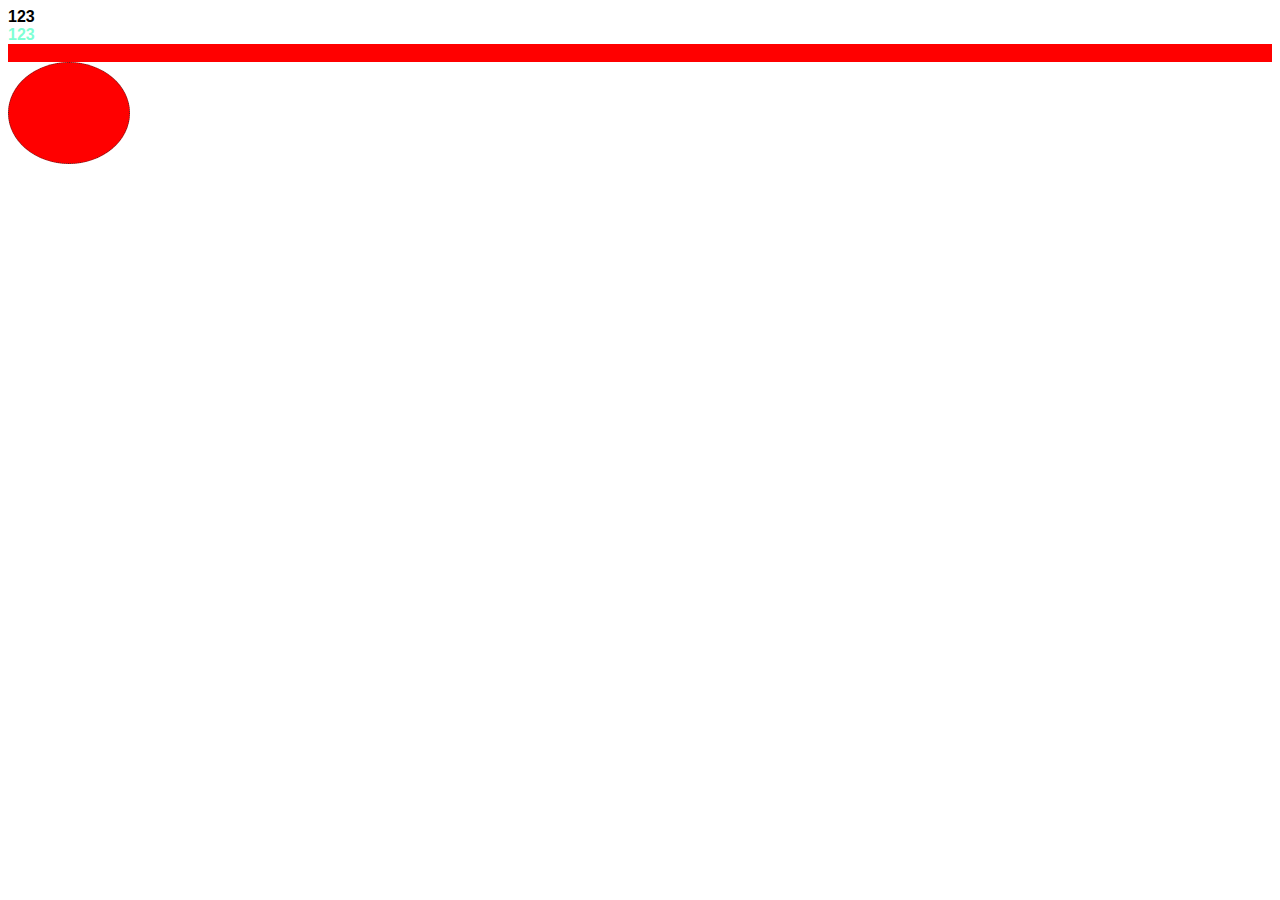
<file: Index.html>
<!DOCTYPE html>
<html lang="en">
<head>
    <meta charset="UTF-8">
    <meta http-equiv="X-UA-Compatible" content="IE=edge">
    <meta name="viewport" content="width=\, initial-scale=1.0">
    <link rel="stylesheet" href="assets\main.css">
    <title>Document</title>
</head>
<body>
    <LI  class="treb">123</LI>
    <LI  class="blue treb">123</LI>
    <LI  class="blue red">123</LI> 
    <div class="circle red"></div>
</body>
</html>
</file>
